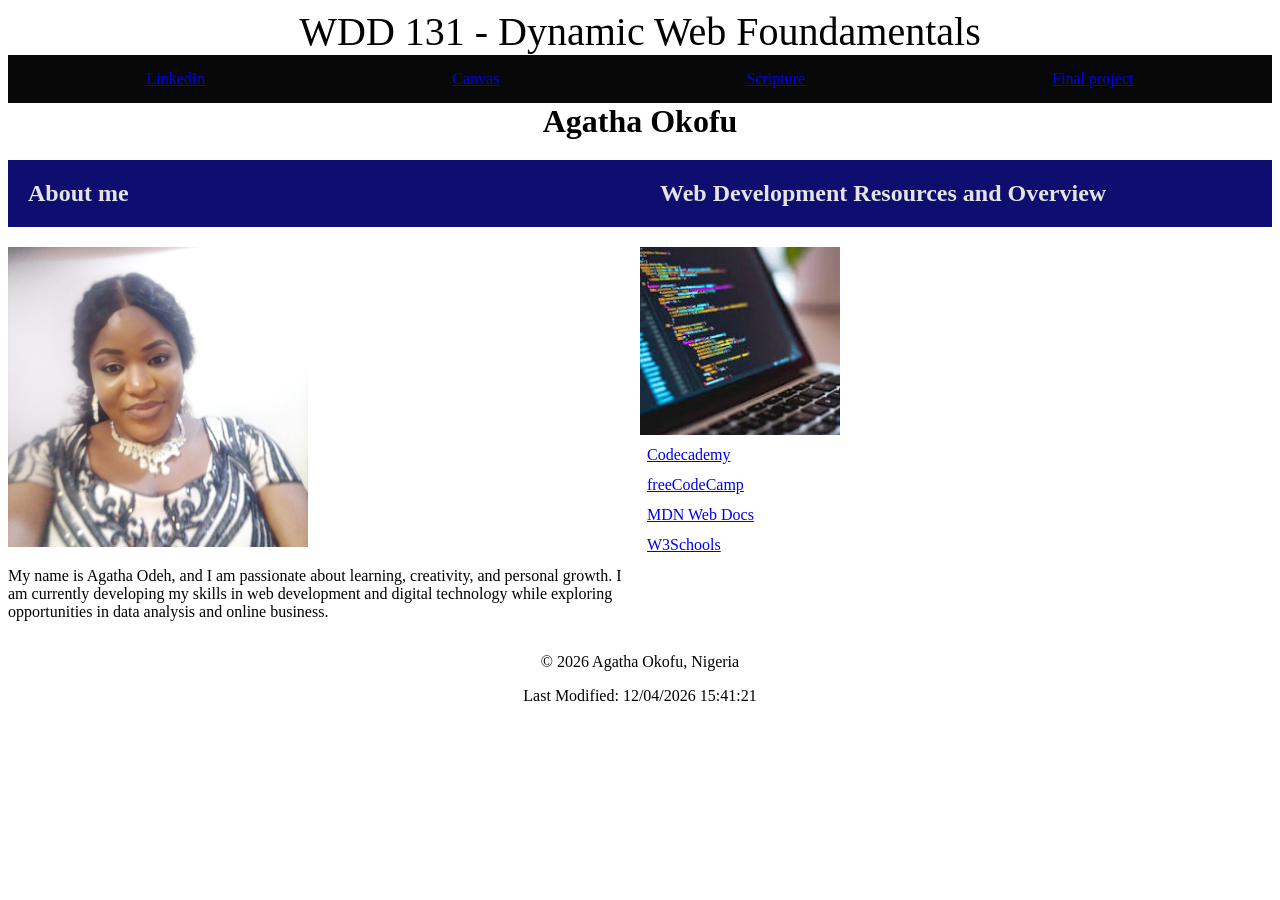
<file: index.html>
<!DOCTYPE html>
<html lang="en">
<head>
    <meta charset="UTF-8">
    <meta name="viewport" content="width=device-width, initial-scale=1.0">
    <meta name="author" content="Agatha Okofu">
    <title>WDD 131 – Dynamic Web Fundamentals – Agatha Okofu</title>
    <link rel="stylesheet" href="styles/base.css">
    <script src="scripts/getdates.js" defer></script>
    
</head>
<body>
    <header>
        <span id="course-title">WDD 131 - Dynamic Web Foundamentals</span>
        <nav>
        <a href="#">LinkedIn</a>
        <a href="#">Canvas</a>
        <a href="#">Scripture</a>
        <a href="#">Final project</a>
        </nav>
        
    </header>
    <main>
        <h1>Agatha Okofu</h1>
        <div class="parent-grid">
        <section class="card">
            <h2>About me</h2>
            <img src="images/IMG_20230201_093756_413.jpg" alt="Agatha's Picture" width="300">
        <p>My name is Agatha Odeh, and I am passionate about learning, creativity, and personal growth. I am currently developing my skills in web development and digital technology while exploring opportunities in data analysis and online business.
</p>
        </section>
        
        <section>
            <h2>Web Development Resources and Overview</h2>
            <img src="images/code.jpg" alt="laptop with a programming code" width="200">
            
            <table>
                 <tr>
                     <td> <a href="https://www.codecademy.com" target="_blank"> Codecademy </a> 
                    </td> 
                </tr> 
                <tr> 
                    <td>
                         <a href="https://www.freecodecamp.org" target="_blank"> freeCodeCamp </a> 
                        </td>
                     </tr>
                      <tr>
                         <td> 
                            <a href="https://developer.mozilla.org" target="_blank"> MDN Web Docs </a> 
                        </td> 
                    </tr> 
                    <tr>
                         <td> 
                            <a href="https://www.w3schools.com" target="_blank"> W3Schools </a> 
                        </td>
                     </tr> 
                    </table>
            
            <p></p>
        </section>
       </div> 
    </main>
    <footer>
        <p>
         &copy; <span id="currentyear"></span>
       Agatha Okofu, Nigeria </p>

        <p >Last Modified: <span id="lastModified"></span></p>
    </footer>
 
</body>
</html>
<footer>
</file>
<file: styles/base.css>
#course-title {
    display: block;
    text-align: center;
    margin: auto;
    font-size: 40px;
}
nav {
    display: flex;
    justify-content: space-around;
    padding: 15px;
    background-color: rgb(8, 8, 8);
}
nav a:hover{
    color: #52bd0c;
}

h2{
    padding: 20px;
    background-color: rgb(14, 14, 112);
color: rgb(228, 228, 228);
}

h1 {
    text-align: center;
    margin: auto;
}
.parent-grid {
    display: grid;
    grid-template-columns: 1fr 1fr; 
     
}
table td {
    padding: 5px;
}
footer {
    text-align: center;
}
</file>
